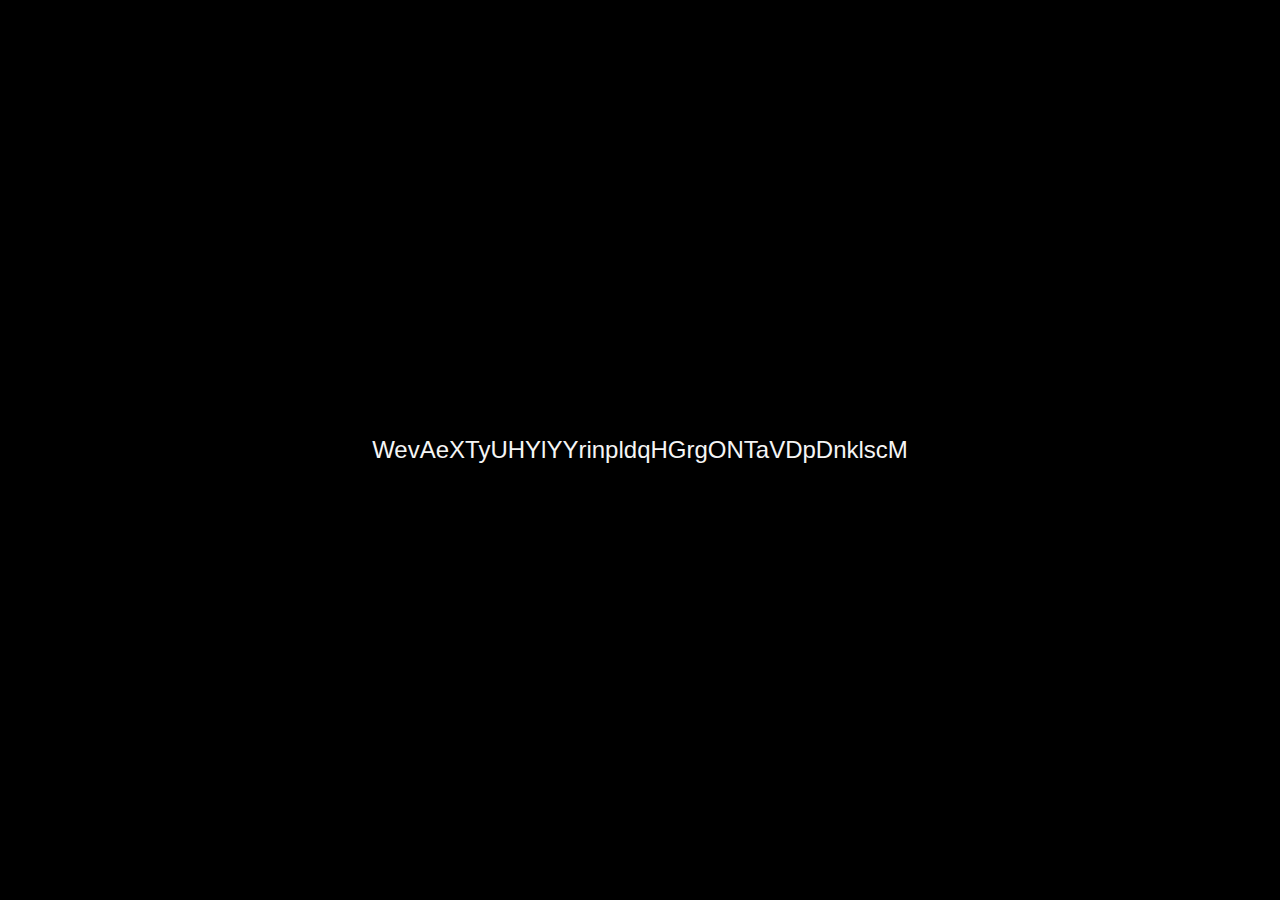
<file: js project 5/index.html>
<!DOCTYPE html>
<html lang="en">
<head>
    <meta charset="UTF-8">
    <meta name="viewport" content="width=device-width, initial-scale=1.0">
    <title>Document</title>
    <link rel="stylesheet" href="style.css">
</head>
<body>
    <p>Welcome to the world of web development</p>
    <script src="script.js"></script>
    
</body>
</html>
</file>
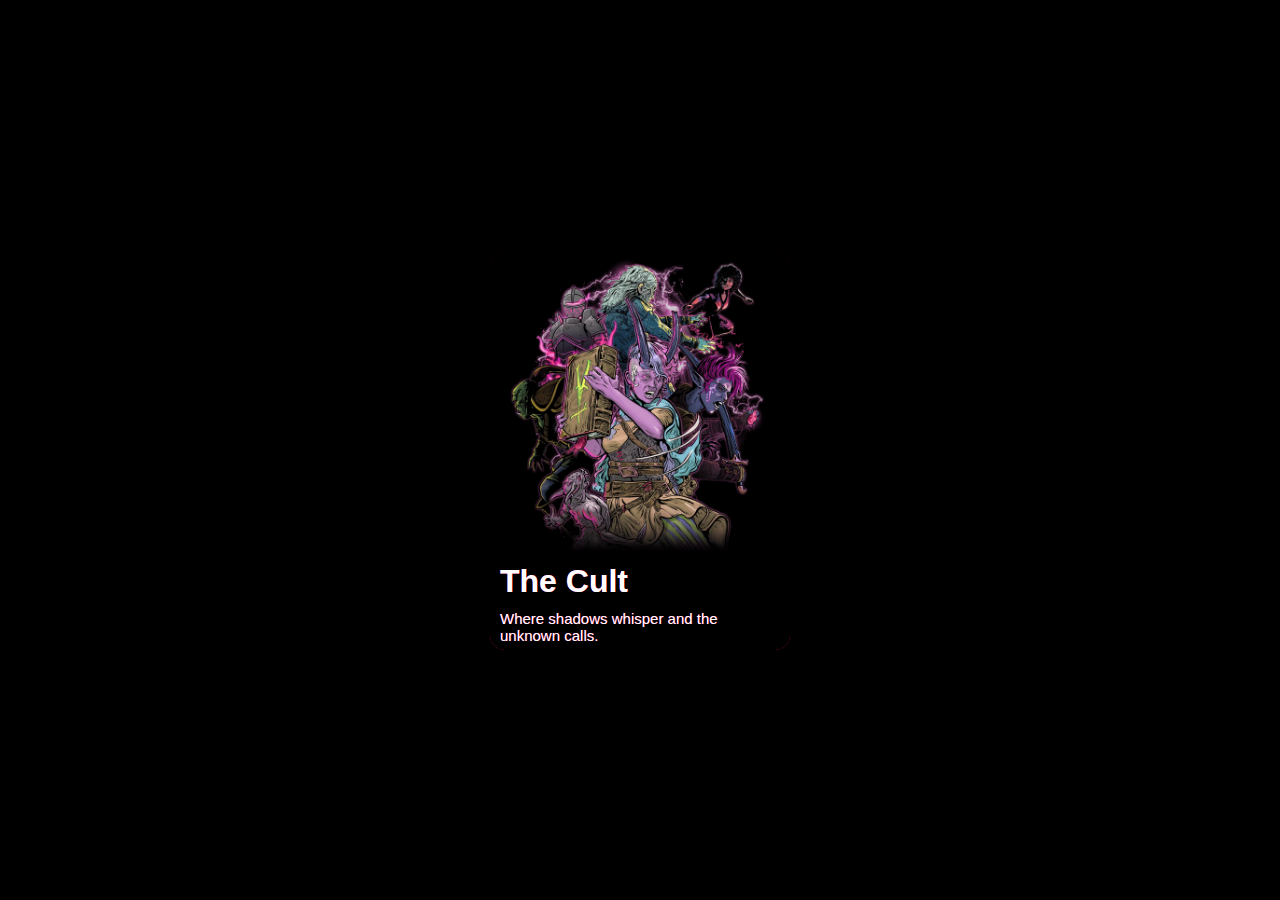
<file: The Cult/index.html>
<!DOCTYPE html>
<html lang="en">
<head>
    <meta charset="UTF-8">
    <meta name="viewport" content="width=device-width, initial-scale=1.0">
    <title>Document</title>
    <link rel="stylesheet" href="style.css">
</head>
<body>
    <div class="box">
        <img src="WebCollage_angryedit.webp" alt="">
        <h1>The Cult</h1>
        <p>Where shadows whisper and the unknown calls.</p>
    </div>
    
</body>
</html>
</file>
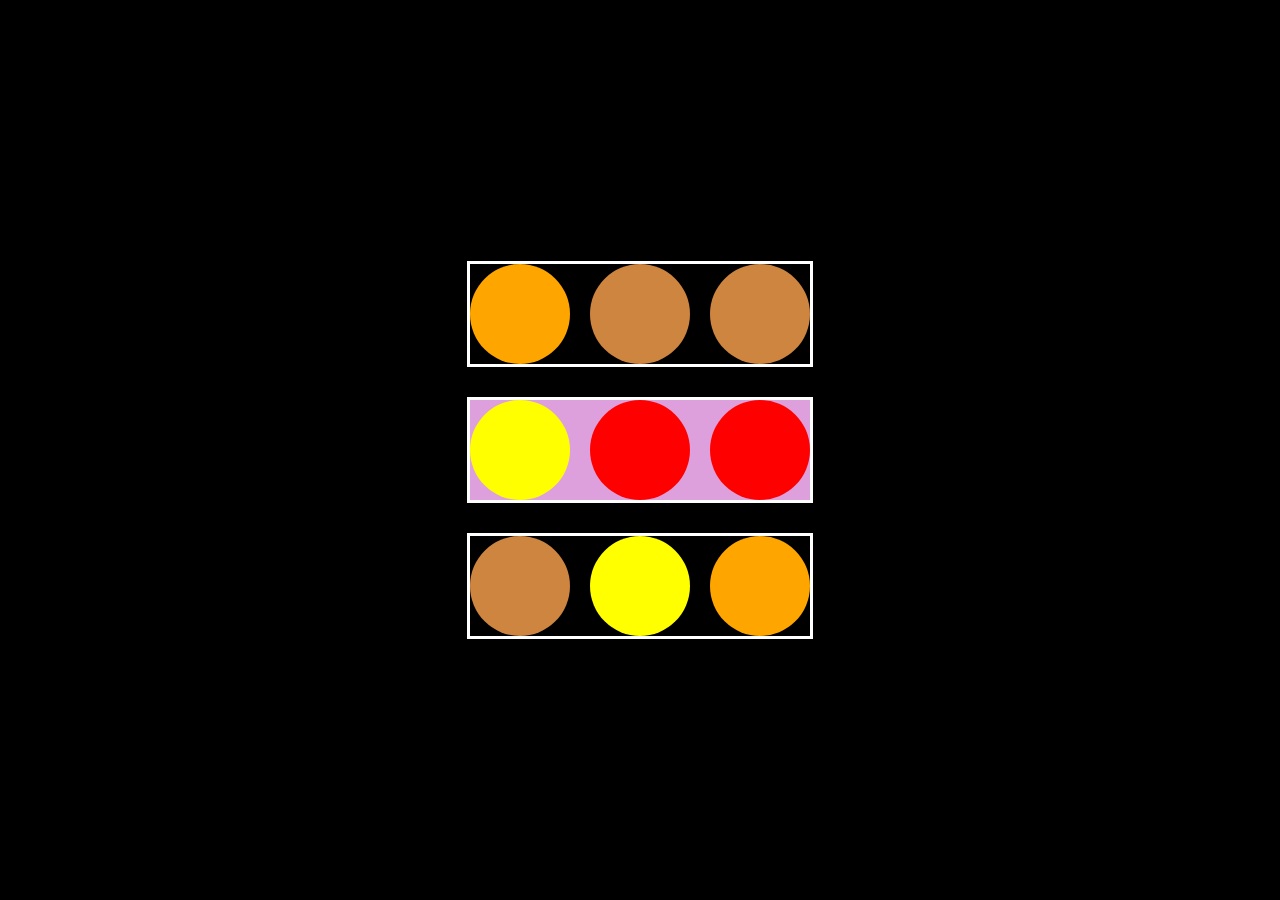
<file: day 55/Day-55 Project/index.html>
<!DOCTYPE html>
<html lang="en">
<head>
    <meta charset="UTF-8">
    <meta name="viewport" content="width=device-width, initial-scale=1.0">
    <title>Document</title>
    <link rel="stylesheet" href="style.css">
</head>
<body>
    <div class="balls">
        <div class="ball orange"></div>
        <div class="ball green"></div>
        <div class="ball green"></div>
    </div>

    <div class="balls">
        <div class="ball blue"></div>
        <div class="ball red"></div>
        <div class="ball red"></div>
    </div>

    <div class="balls">
        <div class="ball green"></div>
        <div class="ball blue"></div>
        <div class="ball orange"></div>
    </div>

</body>
</html>
</file>
<file: js project 5/style.css>
*{
    margin: 0%;
    padding: 0%;
    box-sizing: border-box;
}
html, body{
    height: 100%;
    width: 100%;
}

body{
    display: flex;
    justify-content: center;
    align-items: center;
    background-color: black;
    font-family: Arial, sans-serif;
}
p{
    font-size: 24px;
    color: whitesmoke;
}
</file>
<file: The Cult/style.css>
*{
    margin: 0%;
    padding: 0%;
    box-sizing: border-box;
}
html,body
{
    height: 100%;
    width: 100%;
    
    background-color: black;
}
html{
    font-family: Arial, Helvetica, sans-serif;
}
body{
    display: flex;
    justify-content: center;
    align-items: center;
}
@property --rotate{
    syntax: "<angle>";
    initial-value: 0deg;
    inherits: false;
}
@keyframes borderAnimate{
    from{
        --rotate : 0deg;
        
    }
    to{
        --rotate : 360deg;
    }
}
.box{
    height: 400px;
    width: 300px;
    border: 2px solid white;
    color: white;
    display: flex;
    flex-direction: column;
    
    gap: 10px;
    padding-bottom: 10px;
    padding-inline: 10px;
    background: 
        linear-gradient(black) padding-box,
        conic-gradient(from var(--rotate),black,rgba(255,0,123),black);
    border:0px solid rgba(255,255,255,0);
    border-radius: 15px;
    animation:borderAnimate 2s;
    animation-iteration-count: infinite;
    animation-timing-function: linear;
    animation-play-state: running;
    transition: all ease 0.5s;
    box-shadow: 0 0 0 rgba(255,0,123);
    text-shadow: 0 0 0px rgba(255,0,123) ;
    color: white;
    
} 
.box:hover{
    animation-play-state:running;
    border-width: 5px;
    box-shadow: 0 0 50px rgba(255,0,195);
    color:rgba(255,0,123) ;
    text-shadow: 0 0 10px rgba(255,0,123) ;
}
.box img{
    width:100%;
}
p{
    font-size: 15px;
}
</file>
<file: day 55/Day-55 Project/style.css>
*{
    margin: 0;
    padding: 0;
    box-sizing: border-box;
}

html,body{
    height: 100%;
    width: 100%;
    font-family: 'Poppins', sans-serif;
    background-color: black;
}

body{
    display: flex;
    justify-content: center;
    align-items: center;
    flex-direction: column;
    gap: 30px;
    
}

.balls{
    display: flex;
    gap: 20px;
    border: 3px solid white;
}

.ball{
    height: 100px;
    width: 100px;
    border-radius: 50%;
    transition: all 0.3s linear;
}

.red{
    background-color: red;
}
.green{
    background-color: peru;
}
.blue{
    background-color: yellow;
}
.orange{
    background-color: orange;
}

.balls:has(.red){
    background-color: plum;
}
.anchor img{
    height: 80px;
    width: 80px;
    border-radius: 50%;
    object-fit: cover;
    border: 3px solid white;
}
</file>
